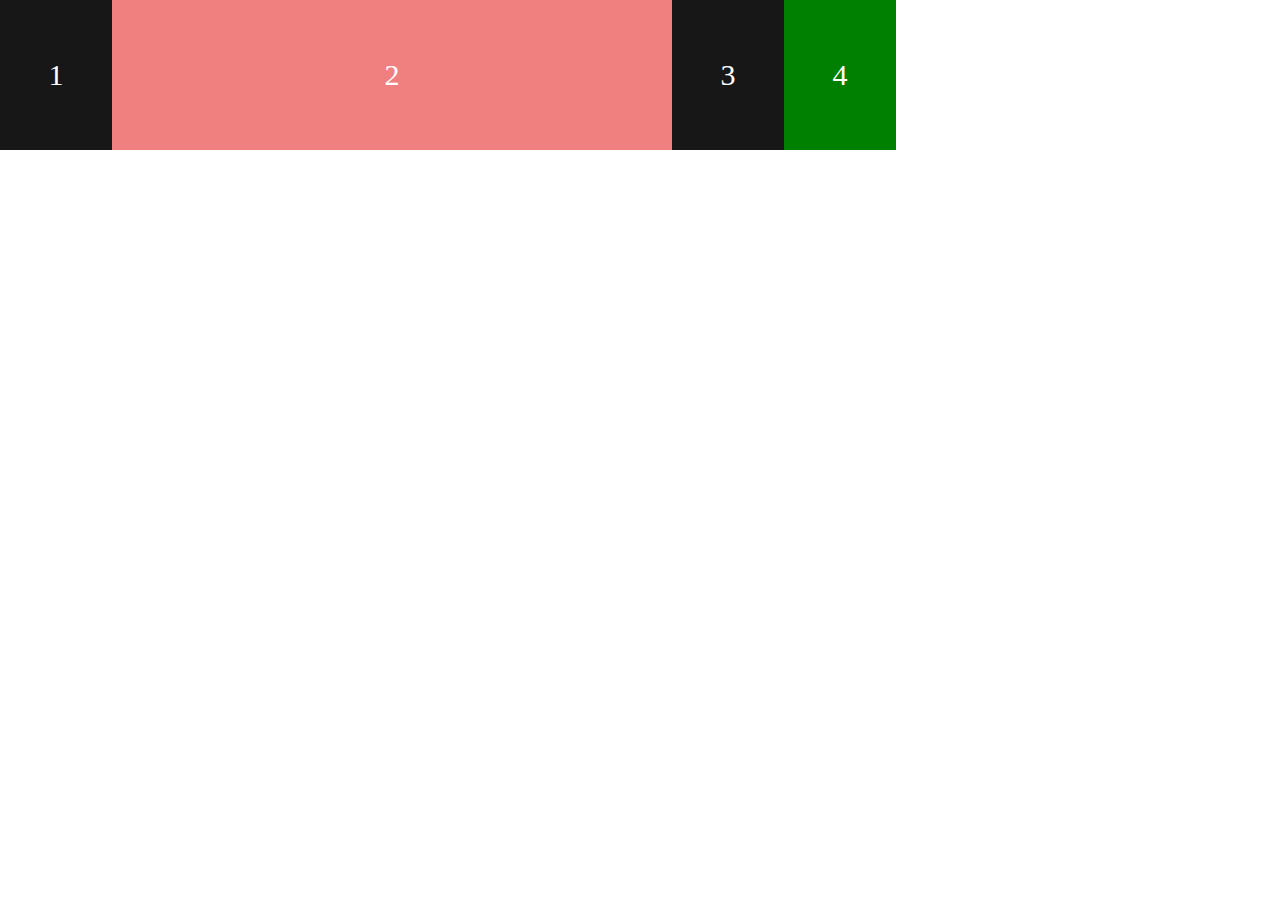
<file: wilvo/flex.html>
<!DOCTYPE html>
<html lang="en">
<head>
    <meta charset="UTF-8">
    <title>Flex</title>
    <link rel="stylesheet" href="css/flex.css">
</head>
<body>
<main>
    <div class="flex">
        <div class="box">1</div>
        <div class="box">2</div>
        <div class="box">3</div>
        <div class="box">4</div>
    </div>
</main>
</body>
</html>
</file>
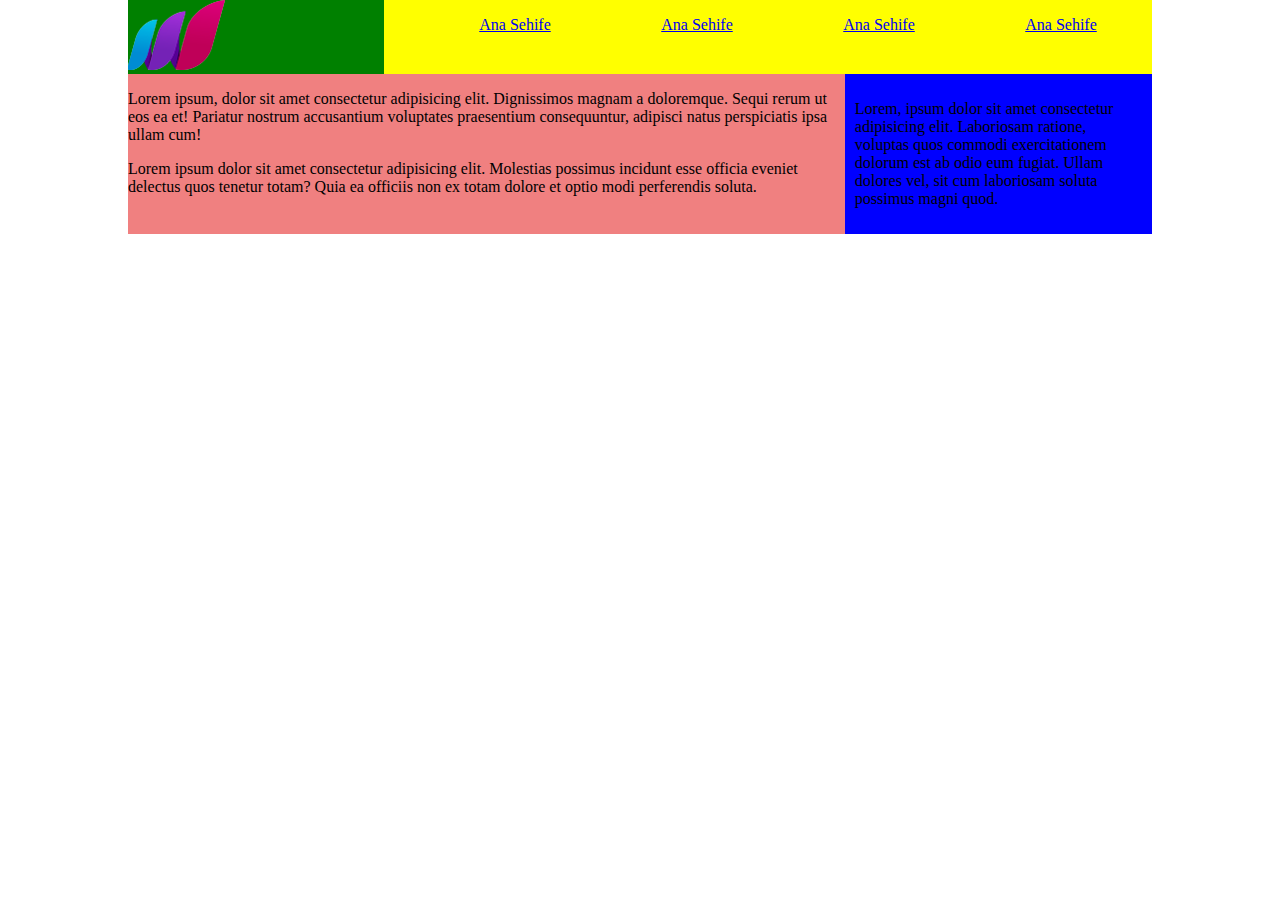
<file: wilvo/layihe.html>
<!DOCTYPE html>
<html lang="en">
<head>
    <meta charset="UTF-8">
    <meta name="viewport" content="width=device-width, initial-scale=1.0">
    <title>Document</title>
    <link rel="stylesheet" href="css/layihe.css">
</head>
<body>
    <div class="container">
        <header>
            <div class="logo">
                <img src="img/logo.png" alt="">
            </div>
            <div class="menu">
                <ul>
                    <li><a href="#">Ana Sehife</a></li>
                    <li><a href="#">Ana Sehife</a></li>
                    <li><a href="#">Ana Sehife</a></li>
                    <li><a href="#">Ana Sehife</a></li>
                </ul>
            </div>
        </header>
        <section class="orta">
            <div class="content">
                <p>
                    Lorem ipsum, dolor sit amet consectetur adipisicing elit. Dignissimos magnam a doloremque. Sequi rerum ut eos ea et! Pariatur nostrum accusantium voluptates praesentium consequuntur, adipisci natus perspiciatis ipsa ullam cum!
                </p>
                <p>
                    Lorem ipsum dolor sit amet consectetur adipisicing elit. Molestias possimus incidunt esse officia eveniet delectus quos tenetur totam? Quia ea officiis non ex totam dolore et optio modi perferendis soluta.
                </p>
            </div>
            <aside>
                <p>
                    Lorem, ipsum dolor sit amet consectetur adipisicing elit. Laboriosam ratione, voluptas quos commodi exercitationem dolorum est ab odio eum fugiat. Ullam dolores vel, sit cum laboriosam soluta possimus magni quod.
                </p>
            </aside>
        </section>
    </div>
    
</body>
</html>
</file>
<file: wilvo/css/flex.css>
html,body {
    margin:0;
    padding:0;
}

body {
    /* VH, VW */
    /* VH - Viewport Height */
    /* VW - Viewport Width */
}
.flex {
    width: 70vw;
    height: 100vh;
    display: flex;
    /* flex-direction: row; */
    /* flex-direction: row-reverse; */
    /* flex-direction: column; */
    /* flex-direction: column-reverse */
    flex-direction: row;

    /* Wrap */
    /* flex-wrap: wrap; */
    /* flex-wrap: nowrap; */
    /* flex-wrap: wrap-reverse; */

    /* Justify Content - Ortalama */
    /* justify-content: center; */
    /* justify-content: flex-start; */
    /* justify-content: flex-end; */
    /* justify-content: stretch;  - sabit dəyər */
    /* align-items: stretch; */
    /* justify-content: space-between; */
    /* justify-content: space-between;
    align-content: space-around; */
    justify-content: center;

}

.box {
    height: 150px;
    background-color:#171717;
    color:white;
    text-align: center;
    font-size:30px;
    line-height: 150px;
    /* flex-grow:1; */
    flex-basis: 150px;

    flex:1;
}

.box:nth-child(2) {
    flex:5;
    /* flex-shrink: 1; */
}

.box:last-child {
    background-color: green !important;
}

.box:nth-child(even) {
    background-color:lightcoral;
}
</file>
<file: wilvo/css/layihe.css>
html, body{ 
    margin:0;
    padding: 0;
}

.container {
    width: 80vw;
    display: flex;
    margin:0 auto;
    flex-direction: column;
}

header {
    display: flex;
    width: 100%;
}

.logo {
    flex:2;
    background: green;
}

.menu {
    flex:6;
    background: yellow;
}

.orta{
    display: flex;
}

.content {
    flex:7;
    background:lightcoral;
}

aside {
    flex:3;
    background: blue;
}
 aside p {
    padding: 10px;

 }

.menu ul {
    display: flex;
    list-style: none;
    justify-content: space-around;
}
</file>
